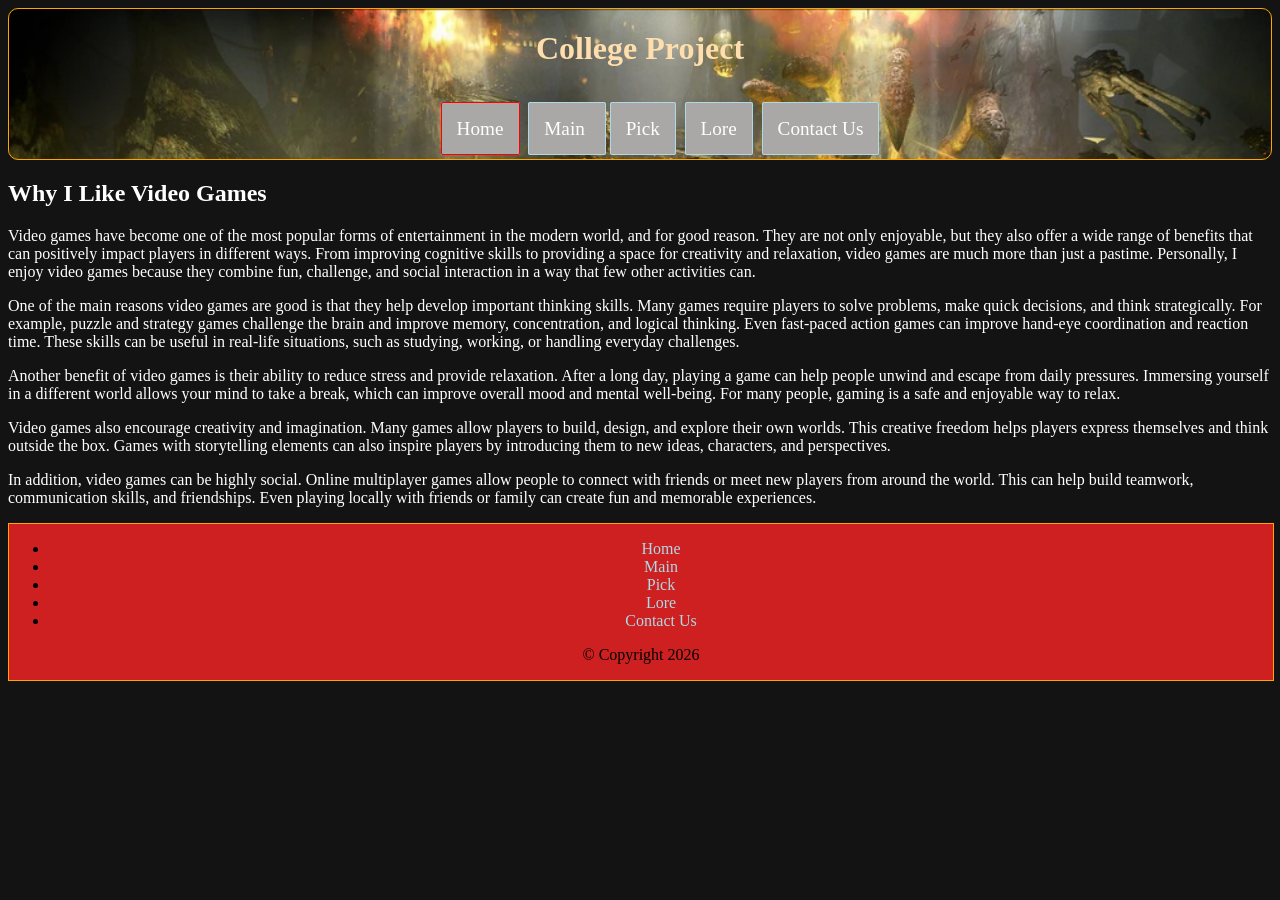
<file: Index.html>
<!DOCTYPE html>
<html lang="en">
<head>
    <title>Gears of War</title>
    <meta charset="UTF-8">
    <meta name="description" content="Gears of War">
    <meta name="keywords" content="Gears Of War, Gears lore">

    <link rel="stylesheet" type="text/css" href="Styles/styles.css">
    <link rel="icon" href="Images/Gears.png" type="image/gif" sizes="16x16">
</head>

<body>
    
    <header>
       <h1 style="text-align: center;">College Project</h1>

    <nav>
        <ul>
            <li id="active"> <a href="Index.html">Home</a></li>
            <li> <a href="page1.html">Main</a> </li>
            <li> <a href="pick.html">Pick</a></li>
            <li> <a href="Page3.html">Lore</a></li>
            <li> <a href="ContactUs.html">Contact Us</a></li>
        </ul>
    </nav>
    </header>

<main>
    <h2>Why I Like Video Games</h2>
    <p>Video games have become one of the most popular forms of entertainment in the modern world, and for good reason. They are not only enjoyable, but they also offer a wide range of benefits that can positively impact players in different ways. From improving cognitive 
        skills to providing a space for creativity and relaxation, video games are much more than just a pastime. Personally, I enjoy video games because they combine fun, challenge, and social interaction in a way that few other activities can.</p>

    <p>One of the main reasons video games are good is that they help develop important thinking skills. Many games require players to solve problems, make quick decisions, and think strategically. For example, puzzle and strategy games challenge the brain and improve memory, 
        concentration, and logical thinking. Even fast-paced action games can improve hand-eye coordination and reaction time. These skills can be useful in real-life situations, such as studying, working, or handling everyday challenges.</p>

    <p>Another benefit of video games is their ability to reduce stress and provide relaxation. After a long day, playing a game can help people unwind and escape from daily pressures. Immersing yourself in a different world allows your mind to take a break, which can improve overall mood and mental well-being. For many people, gaming is a safe and enjoyable way to relax.</p>

    <p>Video games also encourage creativity and imagination. Many games allow players to build, design, and explore their own worlds. This creative freedom helps players express themselves and think outside the box. Games with storytelling elements can also inspire players by introducing them to new ideas, characters, and perspectives.</p>

    <p>In addition, video games can be highly social. Online multiplayer games allow people to connect with friends or meet new players from around the world. This can help build teamwork, communication skills, and friendships. Even playing locally with friends or family can create fun and memorable experiences.</p>
</main>

    <footer>
        <ul>
            <li> <a style="text-decoration: none; color: lightblue" href="Index.html">Home</a></li>
            <li> <a style="text-decoration: none; color: lightblue" href="page1.html">Main</a></li>
            <li> <a style="text-decoration: none; color: lightblue" href="pick.html">Pick</a></li>
            <li> <a style="text-decoration: none; color: lightblue" href="Page3.html">Lore</a></li>
            <li> <a style="text-decoration: none; color: lightblue" href="ContactUs.html">Contact Us</a></li>
        </ul>
        <p style="border-radius: 10px;">&copy; Copyright 2026</p>
    </footer>
</body>
</html>
</file>
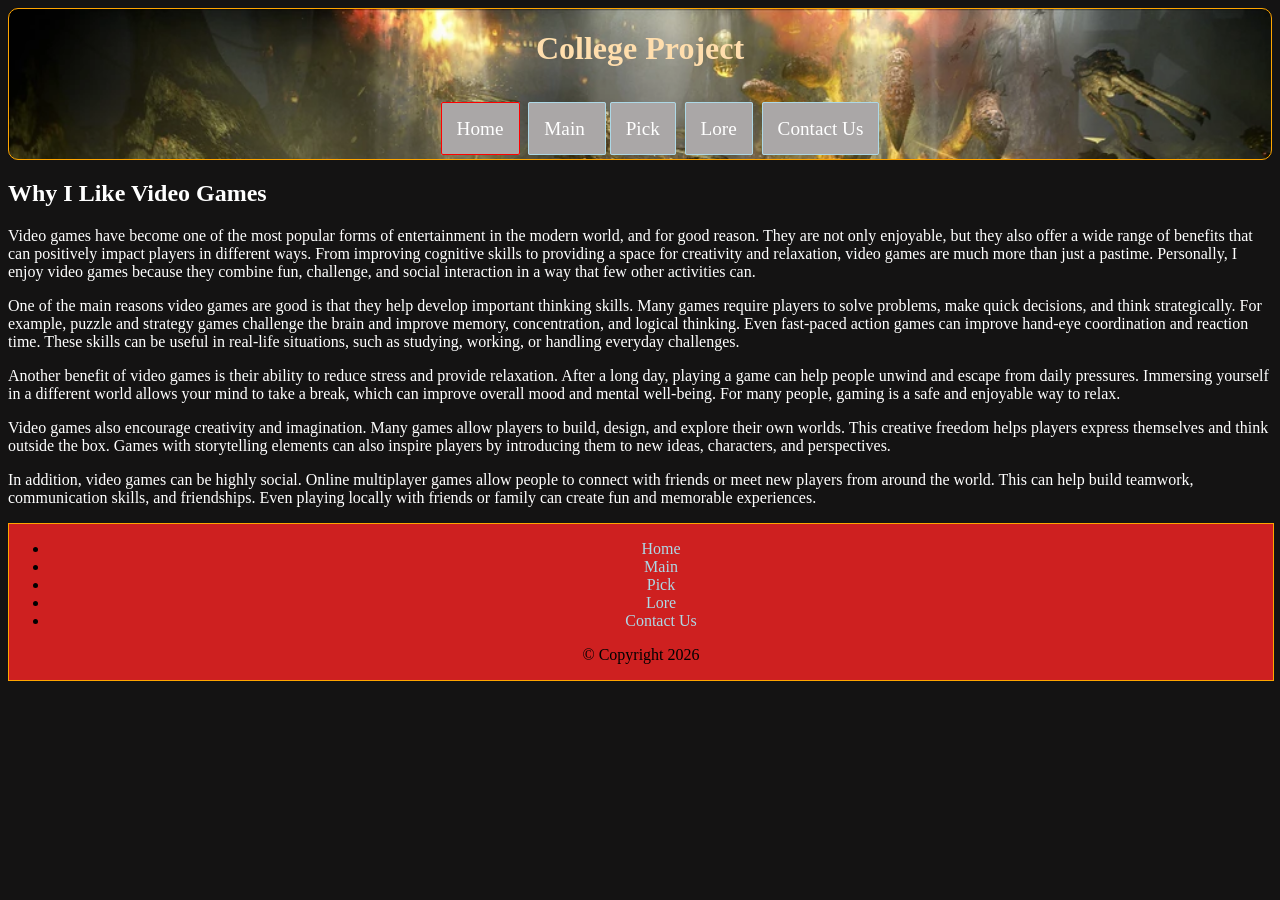
<file: index.html>
<!DOCTYPE html>
<html lang="en">
<head>
    <title>Gears of War</title>
    <meta charset="UTF-8">
    <meta name="description" content="Gears of War">
    <meta name="keywords" content="Gears Of War, Gears lore">

    <link rel="stylesheet" type="text/css" href="Styles/styles.css">
    <link rel="icon" href="Images/Gears.png" type="image/gif" sizes="16x16">
</head>

<body>
    
    <header>
       <h1 style="text-align: center;">College Project</h1>

    <nav>
        <ul>
            <li id="active"> <a href="index.html">Home</a></li>
            <li> <a href="page1.html">Main</a> </li>
            <li> <a href="pick.html">Pick</a></li>
            <li> <a href="Page3.html">Lore</a></li>
            <li> <a href="ContactUs.html">Contact Us</a></li>
        </ul>
    </nav>
    </header>

<main>
    <h2>Why I Like Video Games</h2>
    <p>Video games have become one of the most popular forms of entertainment in the modern world, and for good reason. They are not only enjoyable, but they also offer a wide range of benefits that can positively impact players in different ways. From improving cognitive 
        skills to providing a space for creativity and relaxation, video games are much more than just a pastime. Personally, I enjoy video games because they combine fun, challenge, and social interaction in a way that few other activities can.</p>

    <p>One of the main reasons video games are good is that they help develop important thinking skills. Many games require players to solve problems, make quick decisions, and think strategically. For example, puzzle and strategy games challenge the brain and improve memory, 
        concentration, and logical thinking. Even fast-paced action games can improve hand-eye coordination and reaction time. These skills can be useful in real-life situations, such as studying, working, or handling everyday challenges.</p>

    <p>Another benefit of video games is their ability to reduce stress and provide relaxation. After a long day, playing a game can help people unwind and escape from daily pressures. Immersing yourself in a different world allows your mind to take a break, which can improve overall mood and mental well-being. For many people, gaming is a safe and enjoyable way to relax.</p>

    <p>Video games also encourage creativity and imagination. Many games allow players to build, design, and explore their own worlds. This creative freedom helps players express themselves and think outside the box. Games with storytelling elements can also inspire players by introducing them to new ideas, characters, and perspectives.</p>

    <p>In addition, video games can be highly social. Online multiplayer games allow people to connect with friends or meet new players from around the world. This can help build teamwork, communication skills, and friendships. Even playing locally with friends or family can create fun and memorable experiences.</p>
</main>

    <footer>
        <ul>
            <li> <a style="text-decoration: none; color: lightblue" href="index.html">Home</a></li>
            <li> <a style="text-decoration: none; color: lightblue" href="page1.html">Main</a></li>
            <li> <a style="text-decoration: none; color: lightblue" href="pick.html">Pick</a></li>
            <li> <a style="text-decoration: none; color: lightblue" href="Page3.html">Lore</a></li>
            <li> <a style="text-decoration: none; color: lightblue" href="ContactUs.html">Contact Us</a></li>
        </ul>
        <p style="border-radius: 10px;">&copy; Copyright 2026</p>
    </footer>
</body>
</html>
</file>
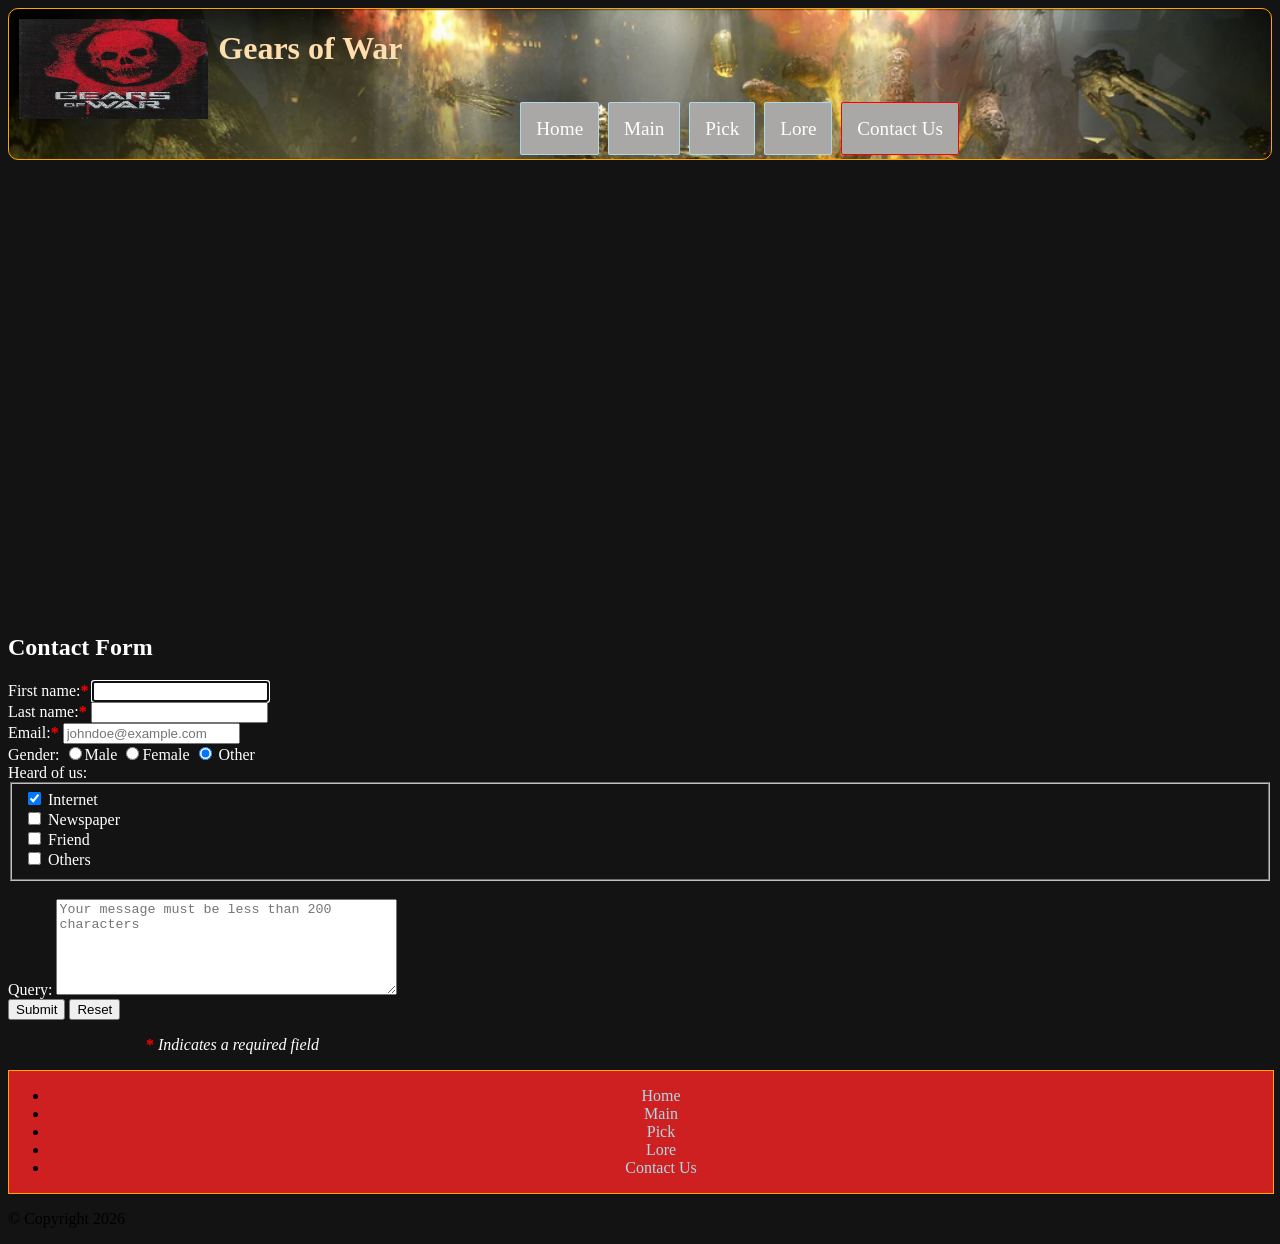
<file: ContactUs.html>
<!DOCTYPE html>
<html lang="en">
<head>
    <title>Gears of War</title>
    <meta charset="UTF-8">
    <meta name="description" content="Gears of War lore">
    <meta name="keywords" content="Gears of War lore">

    <link rel="stylesheet" type="text/css" href="Styles/styles.css">
    <link rel="icon" href="Images/Gears.png" type="image/gif" sizes="16x16">
</head>

<body>
    
    <header>
        <img style="float: left; height: 100px; width: 15%; padding: 10px;" src="Images/Logo.jfif" alt="logo">
        <h1>Gears of War</h1>

    <nav>
        <ul>
            <li> <a href="index.html">Home</a></li>
            <li> <a href="page1.html">Main</a></li>
            <li> <a href="pick.html">Pick</a></li>
            <li> <a href="Page3.html">Lore</a></li>
            <li id="active"> <a href="ContactUs.html">Contact Us</a></li>
        </ul>
    </nav>
    </header>

<main>
<iframe src="https://www.google.com/maps/embed?pb=!1m18!1m12!1m3!1d4658.802806856462!2d-8.463897922892837!3d54.2791663045201!2m3!1f0!2f0!3f0!3m2!1i1024!2i768!4f13.1!3m3!1m2!1s0x485ee84ef3fb4b37%3A0xc76b5b21d985fb79!2sAtlantic%20Technological%20University%20Sligo!5e0!3m2!1sen!2sie!4v1775937036581!5m2!1sen!2sie" 
    width="600" 
    height="450" 
    style="border:0;" >
</iframe>

        <section>
            <h2>Contact Form</h2>
            <form action="http://foo.com" method="get">
                <label for="first_name">First name:<span class="required">*</span></label>

                <input type="text" name="first_name" id="first_name" autofocus required><br>
                <label for="last_name">Last name:<span class="required">*</span></label>
                <input type="text" name="last_name" id="last_name" required><br>
                <label for="email">Email:<span class="required">*</span></label>
                <input type="email" name="email" id="email" required placeholder="johndoe@example.com">
                <br>
                
                <label for="gender">Gender:</label>

                <input type="radio" name="gender" id="gender" value="male">Male
                <input type="radio" name="gender" id="gender" value="female">Female
                <input type="radio" name="gender" id="gender" value="other" checked> Other <br>
                <label for="internet">Heard of us:</label>
                <fieldset>
                    <input type="checkbox" id="internet" name="internet" checked> Internet <br>
                    <input type="checkbox" class="marginl" id="hear r" name="paper" value="paper"> Newspaper <br>
                    <input type="checkbox" class="marginl" id="hear" name="friend" value="friend"> Friend <br>
                    <input type="checkbox" class="marginl" id="hear" name="Add" value="Add"> Others <br>
                </fieldset>
                <br>
                <label for="message">Query: </label>

                <textarea cols="40" rows="6" id="message" name="message" placeholder="Your message must be less than 200 characters" data-maxlength="200"></textarea><br>

                <input type="submit" name="submit" id="button" value="Submit">
                <input type="reset" name="reset" id="reset">
            </form>
            <p style="margin-left: 138px;"> <span class="required">*</span> <em>Indicates a required field</em> </p>
        </section>
</main>

   <footer>
        <ul>
            <li> <a style="text-decoration: none; color: lightblue" href="index.html">Home</a></li>
            <li> <a style="text-decoration: none; color: lightblue" href="page1.html">Main</a></li>
            <li> <a style="text-decoration: none; color: lightblue" href="pick.html">Pick</a></li>
            <li> <a style="text-decoration: none; color: lightblue" href="Page3.html">Lore</a></li>
            <li> <a style="text-decoration: none; color: lightblue" href="ContactUs.html">Contact Us</a></li>
        </ul>
    </footer>
    <p style="border-radius: 10px;">&copy; Copyright 2026</p>
</body>
</html>
</file>
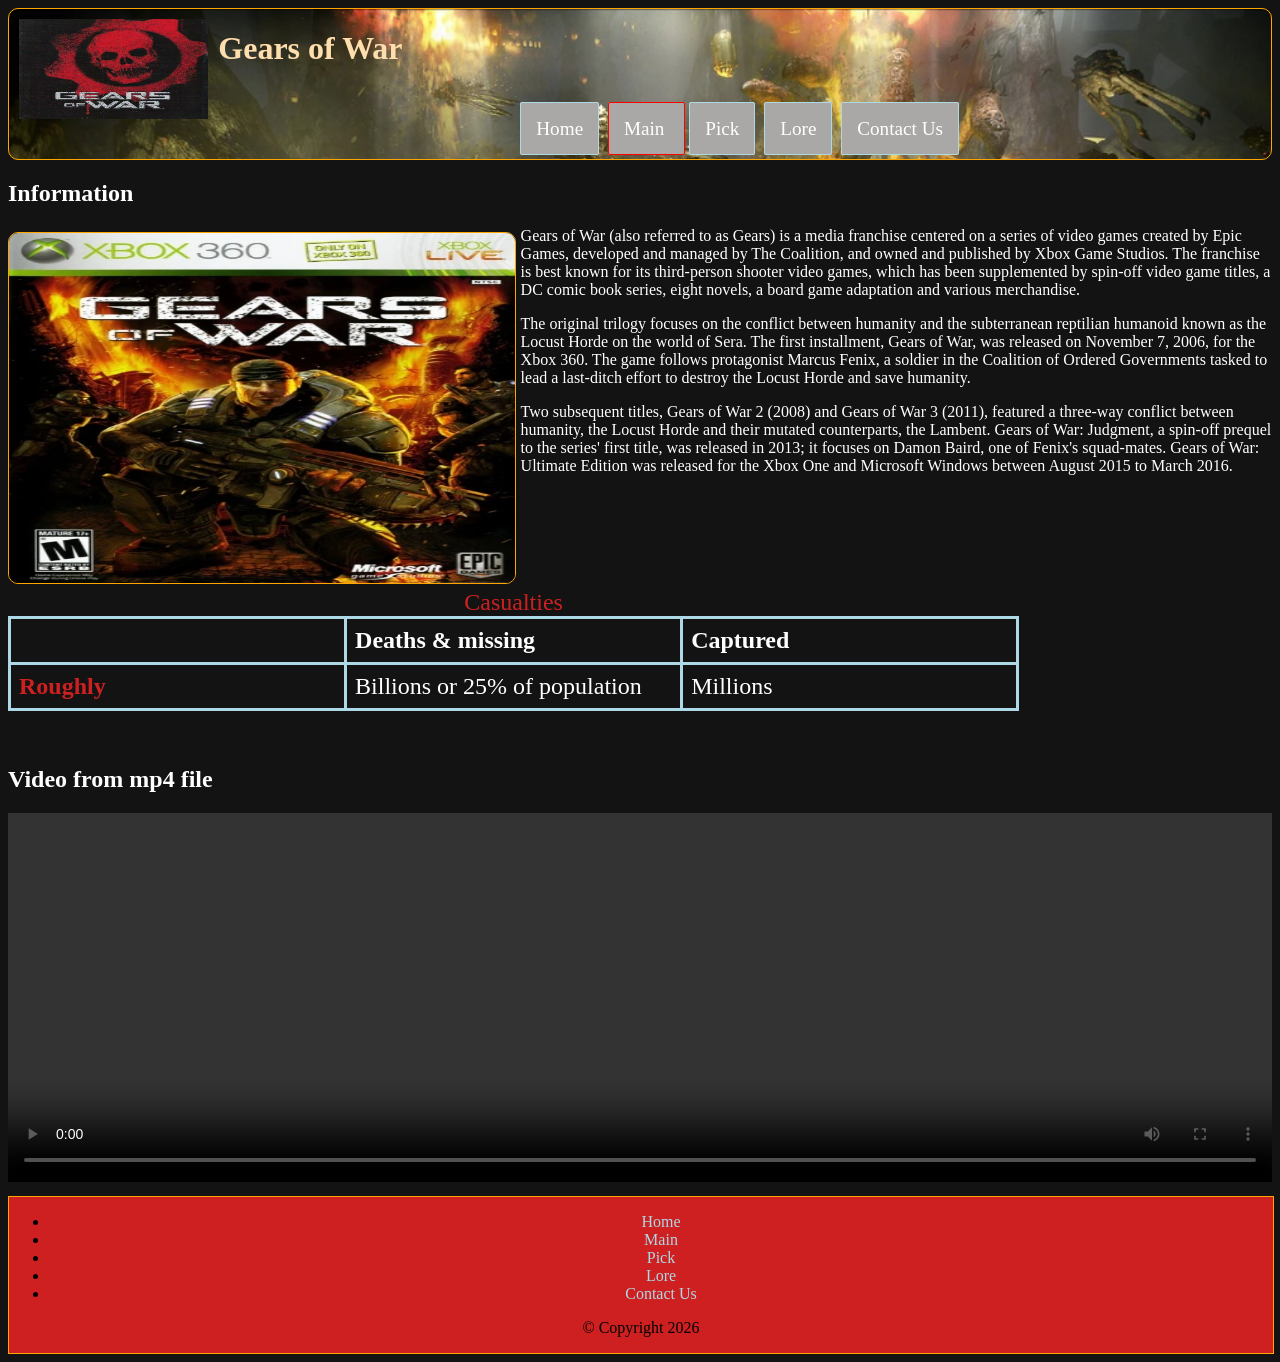
<file: page1.html>
<!DOCTYPE html>
<html lang="en">
<head>
    <title>Gears of War</title>
    <meta charset="UTF-8">
    <meta name="description" content="About Gears of War">
    <meta name="keywords" content="About Gears, Gears of War 1">

    <link rel="stylesheet" type="text/css" href="Styles/styles.css">
    <link rel="icon" href="Images/Gears.png" type="image/gif" sizes="16x16">
</head>

<body>
    
    <header>
        <img style="float: left; height: 100px; width: 15%; padding: 10px;" src="Images/Logo.jfif" alt="logo">
        <h1>Gears of War</h1>

    <nav>
        <ul>
            <li> <a href="index.html">Home</a></li>
            <li id="active"> <a href="page1.html">Main</a> </li>
            <li> <a href="pick.html">Pick</a></li>
            <li> <a href="Page3.html">Lore</a></li>
            <li> <a href="ContactUs.html">Contact Us</a></li>
        </ul>
    </nav>
    </header>


    <main>
        <section>
            <h2>Information</h2>
            <img style="float: left; border: 1px solid orange; border-radius: 10px; margin-right: 5px; margin-bottom: 5px; margin-top: 5px;" src="Images/Gearsofwar.webp" alt="gears or war" width="40%" height="350px">
            <p>Gears of War (also referred to as Gears) is a media franchise centered on a series of video games created by Epic Games, developed and managed by The Coalition, and owned and published by Xbox Game Studios. The franchise is best known for its third-person shooter video games, which has been supplemented by spin-off video game titles, a DC comic book series, eight novels, a board game adaptation and various merchandise.
                </p>    
            <p>The original trilogy focuses on the conflict between humanity and the subterranean reptilian humanoid known as the Locust Horde on the world of Sera. The first installment, Gears of War, was released on November 7, 2006, for the Xbox 360. The game follows protagonist Marcus Fenix, a soldier in the Coalition of Ordered Governments tasked to lead a last-ditch effort to destroy the Locust Horde and save humanity. 
                </p>
            <p>Two subsequent titles, Gears of War 2 (2008) and Gears of War 3 (2011), featured a three-way conflict between humanity, the Locust Horde and their mutated counterparts, the Lambent. Gears of War: Judgment, a spin-off prequel to the series' first title, was released in 2013; it focuses on Damon Baird, one of Fenix's squad-mates. Gears of War: Ultimate Edition was released for the Xbox One and Microsoft Windows between August 2015 to March 2016.
                </p>
        </section>

        <table>
            <caption class="colour_tab">Casualties</caption>
            <thead>
                <tr>
                    <th></th>
                    <th>Deaths & missing</th>
                    <th>Captured</th>
                </tr>
            </thead>
            <tbody>
                <tr>
                    <th class="colour_tab">Roughly</th>
                    <td>Billions or 25% of population</td>
                    <td>Millions</td>
                </tr>
            </tbody>
        </table>

        <section class="videoContent">
            <h2>Video from mp4 file</h2>
            <video controls loop width="100%" height="369">
                <source src="Video/Gears.mp4" type="video/mp4">
            </video>
        </section>
    </main>

    

    <footer>
        <ul>
            <li> <a style="text-decoration: none; color: lightblue" href="index.html">Home</a></li>
            <li> <a style="text-decoration: none; color: lightblue" href="page1.html">Main</a></li>
            <li> <a style="text-decoration: none; color: lightblue" href="pick.html">Pick</a></li>
            <li> <a style="text-decoration: none; color: lightblue" href="Page3.html">Lore</a></li>
            <li> <a style="text-decoration: none; color: lightblue" href="ContactUs.html">Contact Us</a></li>
        </ul>
        <p style="border-radius: 10px;">&copy; Copyright 2026</p>
    </footer>
</body>
</html>
</file>
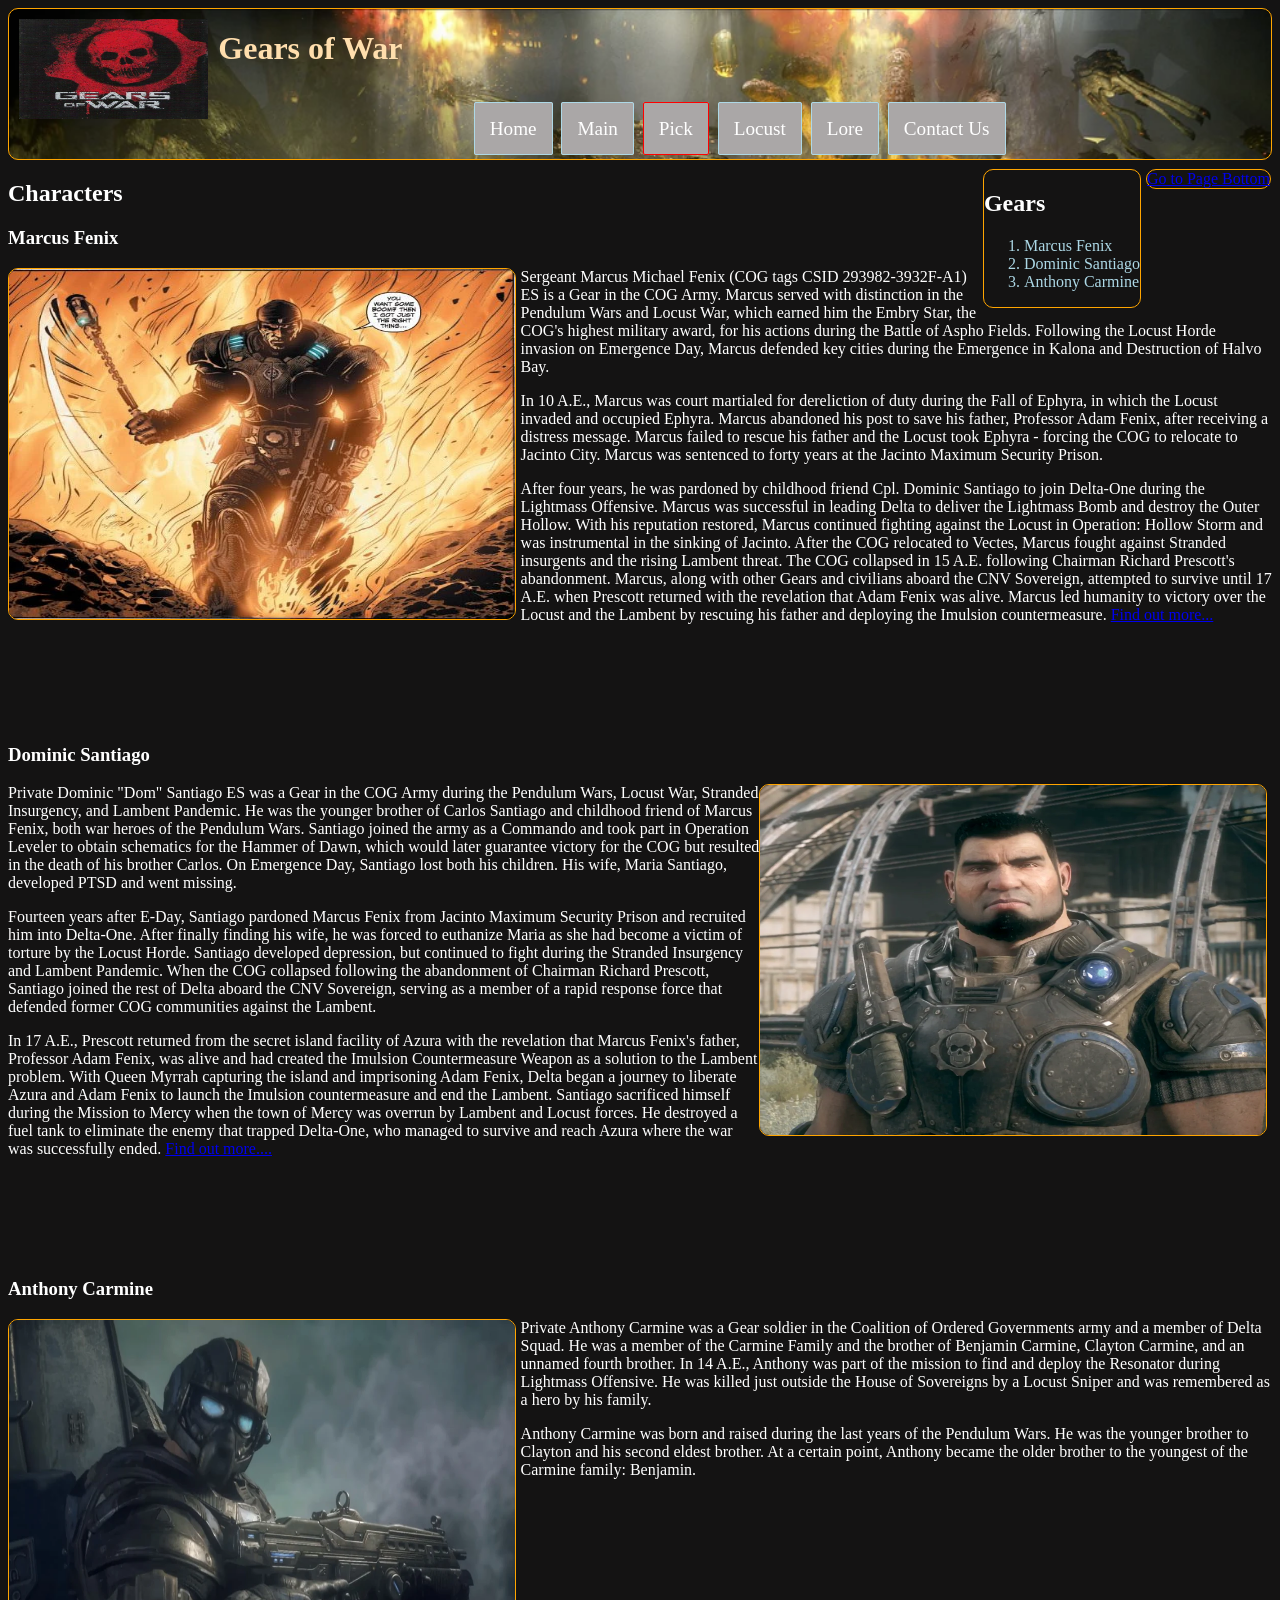
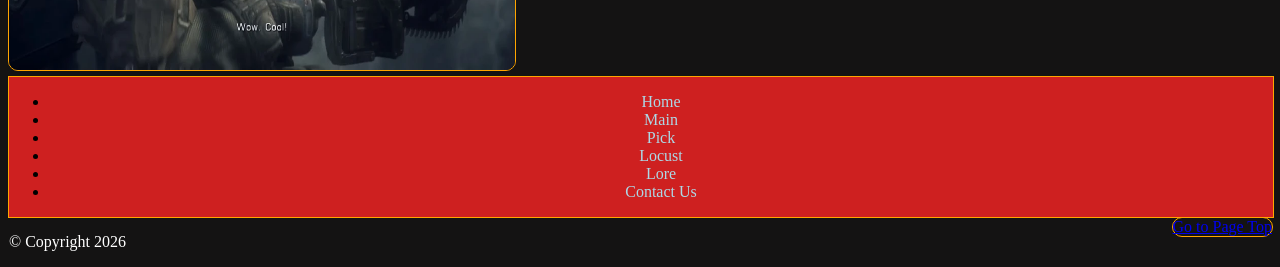
<file: Page2.html>
<!DOCTYPE html>
<html lang="en">
<head>
    <title>Gears of War</title>
    <meta charset="UTF-8">
    <meta name="description" content="About Gears of War Characters">
    <meta name="keywords" content="Gears of War Characters, Marcus Fenix, Dom Santiago">

    <link rel="stylesheet" type="text/css" href="Styles/styles.css">
    <link rel="icon" href="Images/Gears.png" type="image/gif" sizes="16x16">
</head>

<body>
    <header>
        <img style="float: left; height: 100px; width: 15%; padding: 10px;" src="Images/Logo.jfif" alt="logo">
        <h1>Gears of War</h1>

    <nav>
        <ul>
            <li> <a href="index.html">Home</a></li>
            <li> <a href="page1.html">Main</a></li>
            <li id="active"> <a href="pick.html">Pick</a></li>
            <li> <a href="Page4.html">Locust</a></li>
            <li> <a href="Page3.html">Lore</a></li>
            <li> <a href="ContactUs.html">Contact Us</a></li>
        </ul>
    </nav>

    <a id="top"></a>
    <a href="#bottom" style="float: right; border: 1px solid orange; border-radius: 10px;">Go to Page Bottom</a>
   
    </header>

    <aside style="border: 1px solid orange; border-radius: 10px; margin-right: 5px; margin-bottom: 5px;">
        
        <h2>Gears</h2>
        <ol style="color: lightblue">
            <li>Marcus Fenix</li>
            <li>Dominic Santiago</li>
            <li>Anthony Carmine</li>
        </ol>
    </aside>
    <main>
        <section>
            <h2>Characters</h2>
            <h3>Marcus Fenix</h3>
            <img style="float: left; border: 1px solid orange; border-radius: 10px; margin-right: 5px; margin-bottom: 5px;" src="Images/Marcus.webp" alt="Marcus Fenix" width="40%" height="350px">
            <p>Sergeant Marcus Michael Fenix (COG tags CSID 293982-3932F-A1) ES is a Gear in the COG Army. Marcus served with distinction in the Pendulum Wars and Locust War, which earned him the Embry Star, the COG's highest military award, for his actions during the Battle of Aspho Fields. Following the Locust Horde invasion on Emergence Day, Marcus defended key cities during the Emergence in Kalona and Destruction of Halvo Bay. 
                </p>
            <p>In 10 A.E., Marcus was court martialed for dereliction of duty during the Fall of Ephyra, in which the Locust invaded and occupied Ephyra. Marcus abandoned his post to save his father, Professor Adam Fenix, after receiving a distress message. Marcus failed to rescue his father and the Locust took Ephyra - forcing the COG to relocate to Jacinto City. Marcus was sentenced to forty years at the Jacinto Maximum Security Prison.
                </p>
            <p style="margin-bottom: 120px;"> After four years, he was pardoned by childhood friend Cpl. Dominic Santiago to join Delta-One during the Lightmass Offensive. Marcus was successful in leading Delta to deliver the Lightmass Bomb and destroy the Outer Hollow. With his reputation restored, Marcus continued fighting against the Locust in Operation: Hollow Storm and was instrumental in the sinking of Jacinto. After the COG relocated to Vectes, Marcus fought against 
                Stranded insurgents and the rising Lambent threat. The COG collapsed in 15 A.E. following Chairman Richard Prescott's abandonment. Marcus, along with other Gears and civilians aboard the CNV Sovereign, attempted to survive until 17 A.E. when Prescott returned with the revelation that Adam Fenix was alive. Marcus led humanity to victory over the Locust and the Lambent by rescuing his father and deploying the Imulsion countermeasure.
                <a href="https://gearsofwar.fandom.com/wiki/Marcus_Michael_Fenix">Find out more...</a>
            </p>
        </section>
        <section> 
            <h3>Dominic Santiago</h3>
            <img style="float: right; border: 1px solid orange; border-radius: 10px; margin-right: 5px; margin-bottom: 5px;" src="Images/Dominic_Santiago.webp" alt="Dominic Santiago" width="40%" height="350px">

            <p>Private Dominic "Dom" Santiago ES was a Gear in the COG Army during the Pendulum Wars, Locust War, Stranded Insurgency, and Lambent Pandemic. He was the younger brother of Carlos Santiago and childhood friend of Marcus Fenix, both war heroes of the Pendulum Wars. Santiago joined the army as a Commando and took part in Operation Leveler to obtain schematics for the Hammer of Dawn, which would later guarantee victory for the COG but resulted in the death of his brother Carlos. On Emergence Day, Santiago lost both his children. His wife, Maria Santiago, developed PTSD and went missing.
                </p>
            <p> Fourteen years after E-Day, Santiago pardoned Marcus Fenix from Jacinto Maximum Security Prison and recruited him into Delta-One. After finally finding his wife, he was forced to euthanize Maria as she had become a victim of torture by the Locust Horde. Santiago developed depression, but continued to fight during the Stranded Insurgency and Lambent Pandemic. When the COG collapsed following the abandonment of Chairman Richard Prescott, Santiago joined the rest of Delta aboard the CNV Sovereign, serving as a member of a rapid response force that defended former COG communities against the Lambent.   
                </p>
            <p style="margin-bottom: 120px;">In 17 A.E., Prescott returned from the secret island facility of Azura with the revelation that Marcus Fenix's father, Professor Adam Fenix, was alive and had created the Imulsion Countermeasure Weapon as a solution to the Lambent problem. With Queen Myrrah capturing the island and imprisoning Adam Fenix, Delta began a journey to liberate Azura and Adam Fenix to launch the Imulsion countermeasure and end the Lambent. Santiago sacrificed himself during the Mission to Mercy when the town of Mercy was overrun by Lambent and Locust forces. He destroyed a fuel tank to eliminate the enemy that trapped Delta-One, who managed to survive and reach Azura where the war was successfully ended.
                <a href="https://gearsofwar.fandom.com/wiki/Dominic_Santiago">Find out more....</a>
                </p>
        </section>
        <section>
        <h3>Anthony Carmine</h3>
        <img style="float: left; border: 1px solid orange; border-radius: 10px; margin-right: 5px; margin-bottom: 5px;" src="Images/CarminemeetingMarcus.webp" alt="Anthony Carmine" width="40%" height="350px">
        
        <p>Private Anthony Carmine was a Gear soldier in the Coalition of Ordered Governments army and a member of Delta Squad. He was a member of the Carmine Family and the brother of Benjamin Carmine, Clayton Carmine, and an unnamed fourth brother. In 14 A.E., Anthony was part of the mission to find and deploy the Resonator during Lightmass Offensive. He was killed just outside the House of Sovereigns by a Locust Sniper and was remembered as a hero by his family.
            </p>
        <p>Anthony Carmine was born and raised during the last years of the Pendulum Wars. He was the younger brother to Clayton and his second eldest brother. At a certain point, Anthony became the older brother to the youngest of the Carmine family: Benjamin.
            </p>
        </section>
    </main>
    <footer>
        <ul>
            <li> <a style="text-decoration: none; color: lightblue" href="index.html">Home</a></li>
            <li> <a style="text-decoration: none; color: lightblue" href="page1.html">Main</a></li>
            <li> <a style="text-decoration: none; color: lightblue" href="pick.html">Pick</a></li>
            <li> <a style="text-decoration: none; color: lightblue" href="page4.html">Locust</a></li>
            <li> <a style="text-decoration: none; color: lightblue" href="Page3.html">Lore</a></li>
            <li> <a style="text-decoration: none; color: lightblue" href="ContactUs.html">Contact Us</a></li>
        </ul>
        <p style="border-radius: 10px; float: left; color: white;">&copy; Copyright 2026</p>

        <a id="bottom"></a>
        <a href="#top" style="float: right; border: 1px solid orange; border-radius: 10px;">Go to Page Top</a>
    </footer>
</body>
</html>
</file>
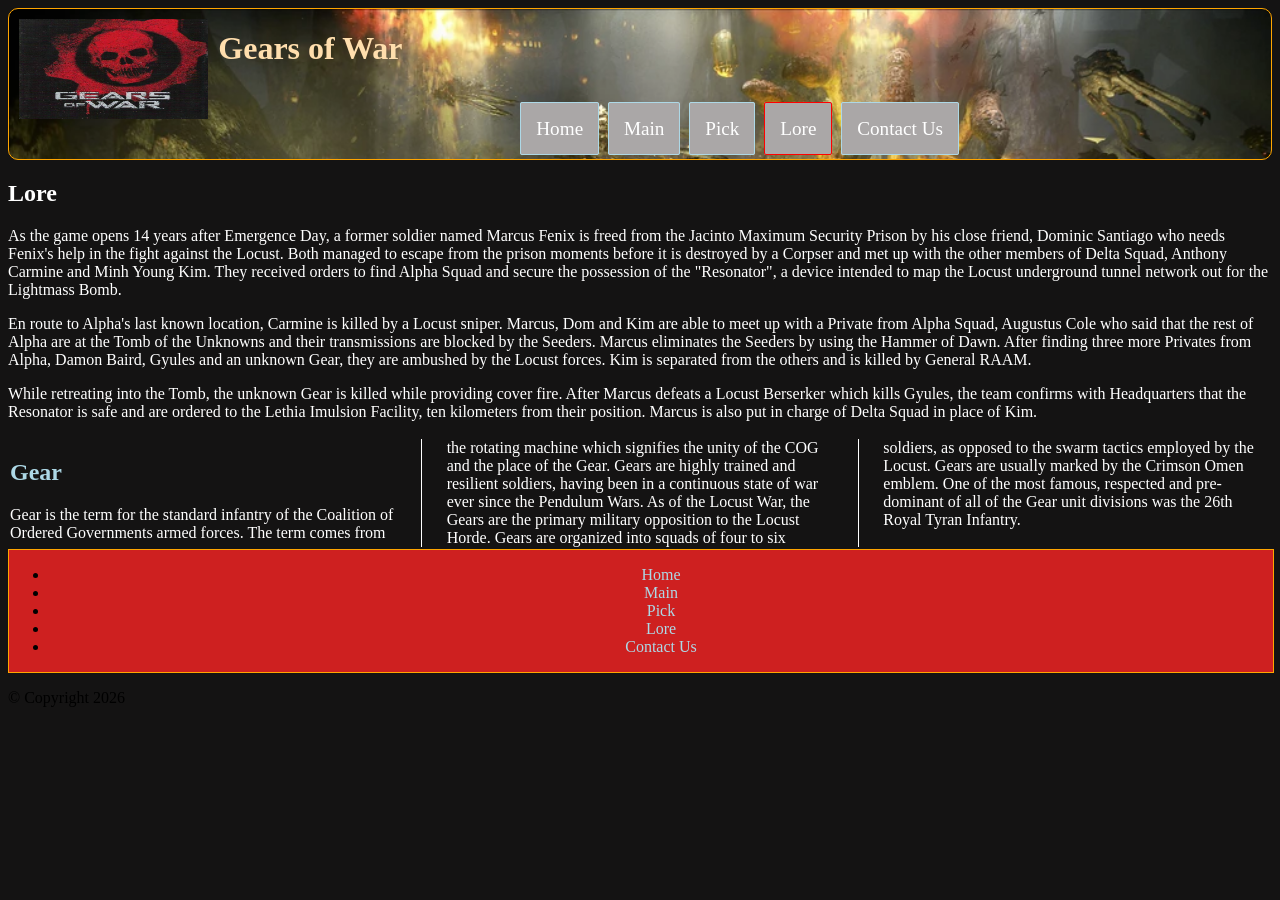
<file: Page3.html>
<!DOCTYPE html>
<html lang="en">
<head>
    <title>Gears of War</title>
    <meta charset="UTF-8">
    <meta name="description" content="Gears of War lore">
    <meta name="keywords" content="Gears of War lore">

    <link rel="stylesheet" type="text/css" href="Styles/styles.css">
    <link rel="icon" href="Images/Gears.png" type="image/gif" sizes="16x16">
</head>

<body>
    
    <header>
        <img style="float: left; height: 100px; width: 15%; padding: 10px;" src="Images/Logo.jfif" alt="logo">
        <h1>Gears of War</h1>

    <nav>
        <ul>
            <li> <a href="index.html">Home</a></li>
            <li> <a href="page1.html">Main</a></li>
            <li> <a href="pick.html">Pick</a></li>
            <li id="active"> <a href="Page3.html">Lore</a></li>
            <li> <a href="ContactUs.html">Contact Us</a></li>
        </ul>
    </nav>
    </header>


    <main>
        <section id="background">
            <h2>Lore</h2>
            <p> As the game opens 14 years after Emergence Day, a former soldier named Marcus Fenix is freed from the Jacinto Maximum Security Prison by his close friend, Dominic Santiago who needs Fenix's help in the fight against the Locust. Both managed to escape from the prison moments before it is destroyed by a Corpser and met up with the other members of Delta Squad, Anthony Carmine and Minh Young Kim. They received orders to find Alpha Squad and secure the possession of the "Resonator", a device intended to map the Locust underground tunnel network out for the Lightmass Bomb. 
                </p>
            <p> En route to Alpha's last known location, Carmine is killed by a Locust sniper. Marcus, Dom and Kim are able to meet up with a Private from Alpha Squad, Augustus Cole who said that the rest of Alpha are at the Tomb of the Unknowns and their transmissions are blocked by the Seeders. Marcus eliminates the Seeders by using the Hammer of Dawn. After finding three more Privates from Alpha, Damon Baird, Gyules and an unknown Gear, they are ambushed by the Locust forces. Kim is separated from the others and is killed by General RAAM. 
                </p>
            <p>While retreating into the Tomb, the unknown Gear is killed while providing cover fire. After Marcus defeats a Locust Berserker which kills Gyules, the team confirms with Headquarters that the Resonator is safe and are ordered to the Lethia Imulsion Facility, ten kilometers from their position. Marcus is also put in charge of Delta Squad in place of Kim.
                </p>
        </section>
        <section class="col_detail">
            <h2 style="text-align:left; color: lightblue;">Gear</h2>
            <p>Gear is the term for the standard infantry of the Coalition of Ordered Governments armed forces. The term comes from the rotating machine which signifies the unity of the COG and the place of the Gear. Gears are highly trained and resilient soldiers, having been in a continuous state of war ever since the Pendulum Wars. As of the Locust War, the Gears are the primary military opposition to the Locust Horde. Gears are organized into squads of four to six soldiers, as opposed to the swarm tactics employed by the Locust. Gears are usually marked by the Crimson Omen emblem. One of the most famous, respected and pre-dominant of all of the Gear unit divisions was the 26th Royal Tyran Infantry. </p>
        </section>
    </main>
    <footer>
        <ul>
            <li> <a style="text-decoration: none; color: lightblue" href="index.html">Home</a></li>
            <li> <a style="text-decoration: none; color: lightblue" href="page1.html">Main</a></li>
            <li> <a style="text-decoration: none; color: lightblue" href="pick.html">Pick</a></li>
            <li> <a style="text-decoration: none; color: lightblue" href="Page3.html">Lore</a></li>
            <li> <a style="text-decoration: none; color: lightblue" href="ContactUs.html">Contact Us</a></li>
        </ul>
    </footer>
    <p style="border-radius: 10px;">&copy; Copyright 2026</p>
</body>
</html>
</file>
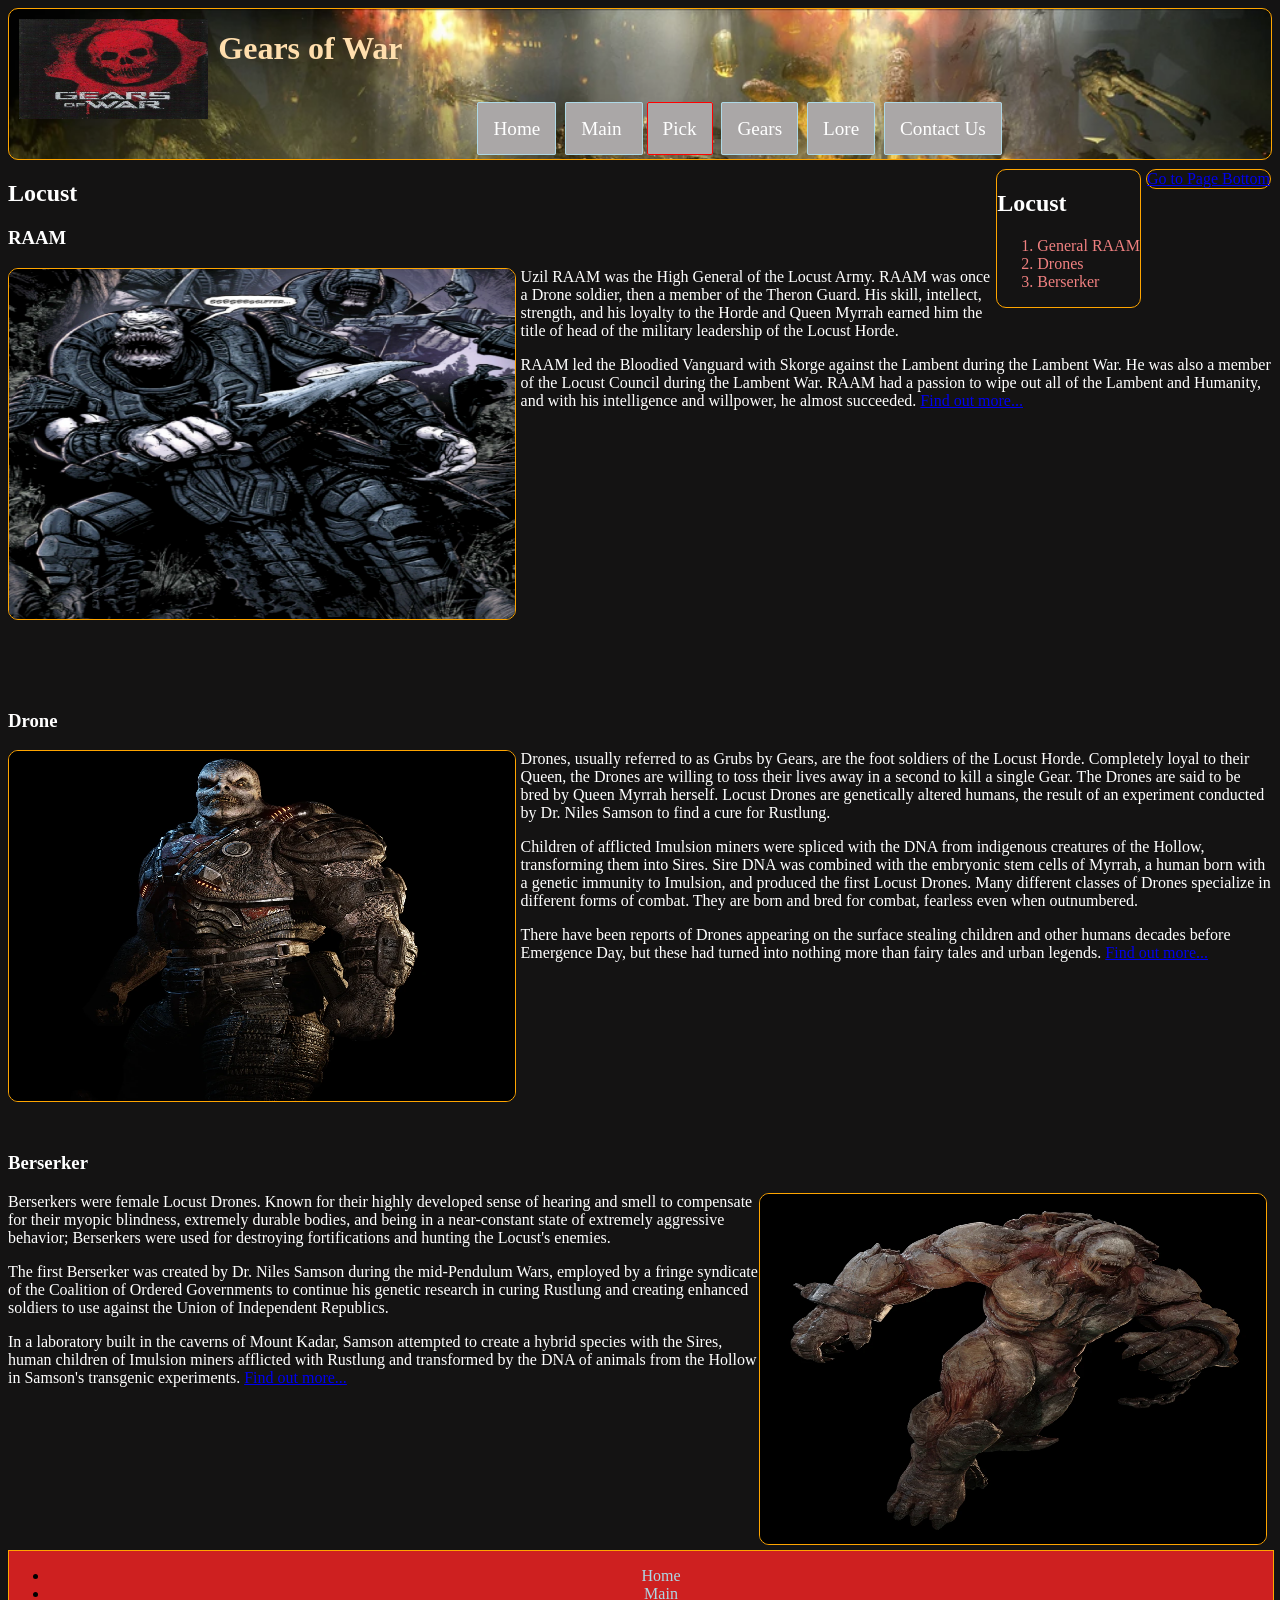
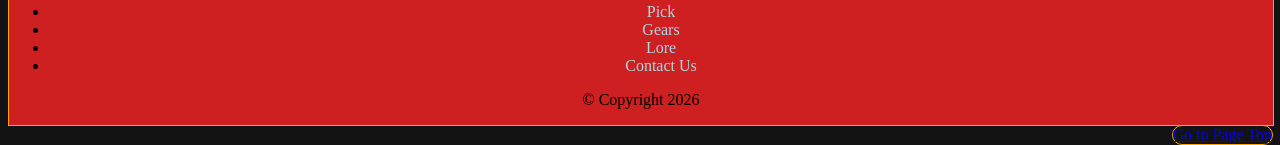
<file: page4.html>
<!DOCTYPE html>
<html lang="en">
<head>
    <title>Gears of War</title>
    <meta charset="UTF-8">
    <meta name="description" content="About Gears of War">
    <meta name="keywords" content="About Gears, Gears of War 1, Locust">

    <link rel="stylesheet" type="text/css" href="Styles/styles.css">
    <link rel="icon" href="Images/Gears.png" type="image/gif" sizes="16x16">
</head>

<body>
    
    <header>
        <img style="float: left; height: 100px; width: 15%; padding: 10px;" src="Images/Logo.jfif" alt="logo">
        <h1>Gears of War</h1>

    <nav>
        <ul>
            <li> <a href="index.html">Home</a></li>
            <li> <a href="page1.html">Main</a> </li>
            <li id="active"> <a href="pick.html">Pick</a></li>
            <li> <a href="Page2.html">Gears</a></li>
            <li> <a href="Page3.html">Lore</a></li>
            <li> <a href="ContactUs.html">Contact Us</a></li>
        </ul>
    </nav>

    <a id="top"></a>
    <a href="#bottom" style="float: right; border: 1px solid orange; border-radius: 10px;">Go to Page Bottom</a>

    </header>

        <aside style="border: 1px solid orange; border-radius: 10px; margin-right: 5px; margin-bottom: 5px;">
        
         <h2>Locust</h2>
            <ol style="color: lightcoral">
                <li>General RAAM</li>
                <li>Drones</li>
                <li>Berserker</li>
            </ol>
        </aside>


    <main>
        <section>
            <h2>Locust</h2>
            <h3>RAAM</h3>
            <img style="float: left; border: 1px solid orange; border-radius: 10px; margin-right: 5px; margin-bottom: 5px;" src="Images/RAAM_vs_Midnight.webp" alt="RAAM vs Midnight" width="40%" height="350px">
            <p>Uzil RAAM was the High General of the Locust Army. RAAM was once a Drone soldier, then a member of the Theron Guard. His skill, intellect, strength, and his loyalty to the Horde and Queen Myrrah earned him the title of head of the military leadership of the Locust Horde.
                </p>
            <p style="margin-bottom: 300px;"> RAAM led the Bloodied Vanguard with Skorge against the Lambent during the Lambent War. He was also a member of the Locust Council during the Lambent War. RAAM had a passion to wipe out all of the Lambent and Humanity, and with his intelligence and willpower, he almost succeeded.
                <a href="https://gearsofwar.fandom.com/wiki/RAAM">Find out more...</a>
                </p>
        </section>
        <section>
            <h3>Drone</h3>
            <img style="float: left; border: 1px solid orange; border-radius: 10px; margin-right: 5px; margin-bottom: 5px;" src="Images/Locustdrone.webp" alt="Locust Drone" width="40%" height="350px">
            <p>Drones, usually referred to as Grubs by Gears, are the foot soldiers of the Locust Horde. Completely loyal to their Queen, the Drones are willing to toss their lives away in a second to kill a single Gear. The Drones are said to be bred by Queen Myrrah herself. Locust Drones are genetically altered humans, the result of an experiment conducted by Dr. Niles Samson to find a cure for Rustlung.
                </p>
            <p> Children of afflicted Imulsion miners were spliced with the DNA from indigenous creatures of the Hollow, transforming them into Sires. Sire DNA was combined with the embryonic stem cells of Myrrah, a human born with a genetic immunity to Imulsion, and produced the first Locust Drones. Many different classes of Drones specialize in different forms of combat. They are born and bred for combat, fearless even when outnumbered.
                </p>
            <p style="margin-bottom: 190px;"> There have been reports of Drones appearing on the surface stealing children and other humans decades before Emergence Day, but these had turned into nothing more than fairy tales and urban legends.
                <a href="https://gearsofwar.fandom.com/wiki/Drone">Find out more...</a>
                </p>
        </section>
        <section>
            <h3>Berserker</h3>
            <img style="float: right; border: 1px solid orange; border-radius: 10px; margin-right: 5px; margin-bottom: 5px;" src="Images/UE_Berserker.webp" alt="Berserker" width="40%" height="350px">
            <p>Berserkers were female Locust Drones. Known for their highly developed sense of hearing and smell to compensate for their myopic blindness, extremely durable bodies, and being in a near-constant state of extremely aggressive behavior; Berserkers were used for destroying fortifications and hunting the Locust's enemies.
                </p>
            <p>The first Berserker was created by Dr. Niles Samson during the mid-Pendulum Wars, employed by a fringe syndicate of the Coalition of Ordered Governments to continue his genetic research in curing Rustlung and creating enhanced soldiers to use against the Union of Independent Republics.
                </p>
            <p>In a laboratory built in the caverns of Mount Kadar, Samson attempted to create a hybrid species with the Sires, human children of Imulsion miners afflicted with Rustlung and transformed by the DNA of animals from the Hollow in Samson's transgenic experiments.
                <a href="https://gearsofwar.fandom.com/wiki/Berserker">Find out more...</a>
                </p>
        </section>
    </main>
    <footer>
        <ul>
            <li> <a style="text-decoration: none; color: lightblue" href="index.html">Home</a></li>
            <li> <a style="text-decoration: none; color: lightblue" href="page1.html">Main</a></li>
            <li> <a style="text-decoration: none; color: lightblue" href="pick.html">Pick</a></li>
            <li> <a style="text-decoration: none; color: lightblue" href="Page2.html">Gears</a></li>
            <li> <a style="text-decoration: none; color: lightblue" href="Page3.html">Lore</a></li>
            <li> <a style="text-decoration: none; color: lightblue" href="ContactUs.html">Contact Us</a></li>
        </ul>
        <p style="border-radius: 10px;">&copy; Copyright 2026</p>

        <a id="bottom"></a>
        <a href="#top" style="float: right; border: 1px solid orange; border-radius: 10px;">Go to Page Top</a>
    </footer>
</body>
</html>
</file>
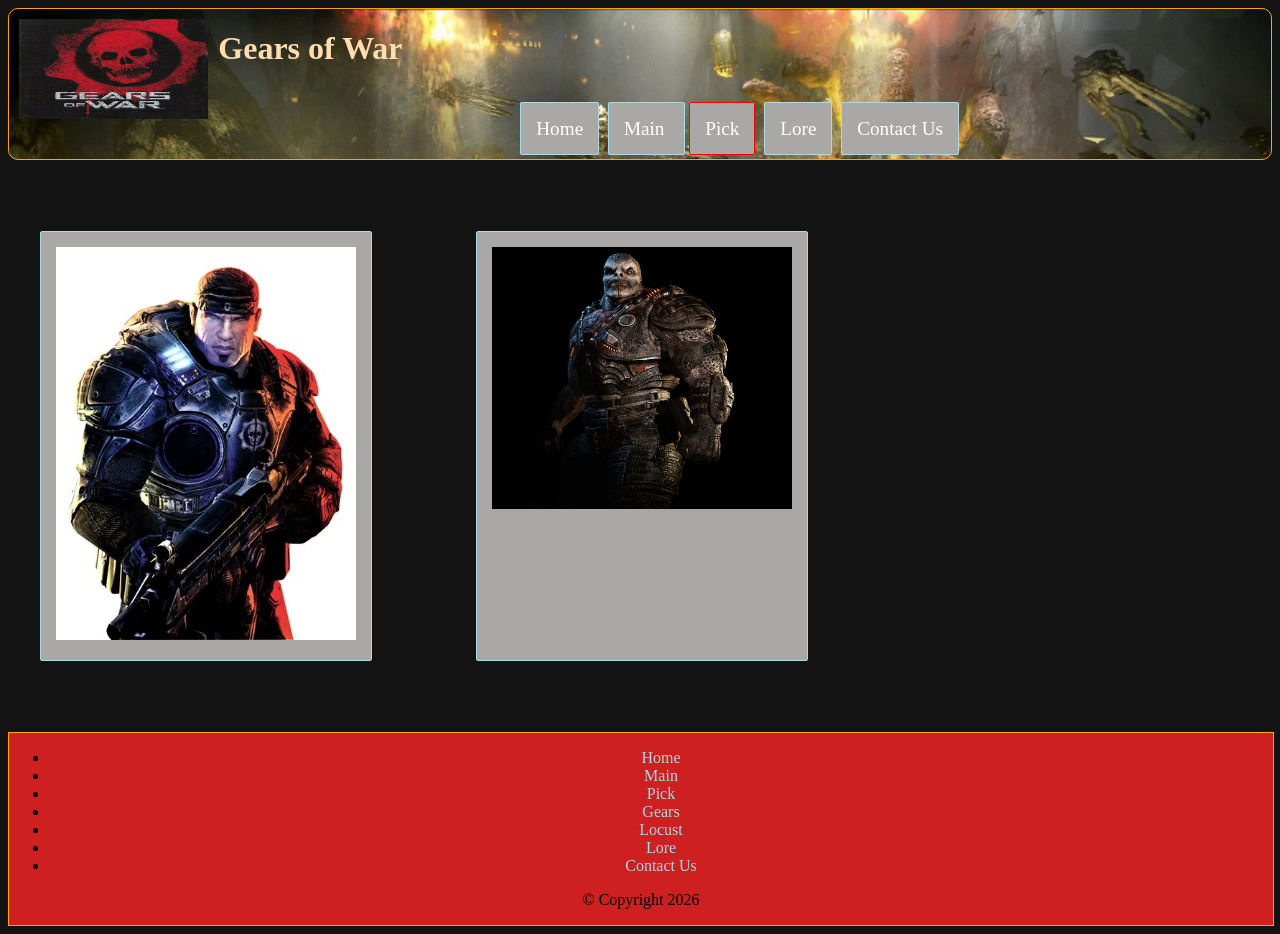
<file: pick.html>
<!DOCTYPE html>
<html lang="en">
<head>
    <title>Gears of War</title>
    <meta charset="UTF-8">
    <meta name="description" content="About Gears of War">
    <meta name="keywords" content="About Gears, Gears of War 1, Gears, Locust">

    <link rel="stylesheet" type="text/css" href="Styles/styles.css">
    <link rel="icon" href="Images/Gears.png" type="image/gif" sizes="16x16">
</head>

<header style="margin-bottom: 20px;">
        <img style="float: left; height: 100px; width: 15%; padding: 10px;" src="Images/Logo.jfif" alt="logo">
        <h1>Gears of War</h1>

        <nav>
            <ul>
                <li> <a href="index.html">Home</a></li>
                <li> <a href="page1.html">Main</a> </li>
                <li id="active"> <a href="pick.html">Pick</a></li>
                <li> <a href="Page3.html">Lore</a></li>
                <li> <a href="ContactUs.html">Contact Us</a></li>
            </ul>
        </nav>
</header>

<main>

<nav>
<ul class="container">
  <li><a href="Page2.html">
    <img src="Images/marcus2.webp" alt="Gears">
  </a></li>

  <li><a href="page4.html">
    <img style="height: 262px" src="Images/Locustdrone.webp" alt="Locust">
  </a></li>
  </ul>
</nav>

</main>

    <footer style="margin-top: 20px;">
        <ul>
            <li> <a style="text-decoration: none; color: lightblue" href="index.html">Home</a></li>
            <li> <a style="text-decoration: none; color: lightblue" href="page1.html">Main</a></li>
            <li> <a style="text-decoration: none; color: lightblue" href="page1.html">Pick</a></li>
            <li> <a style="text-decoration: none; color: lightblue" href="Page2.html">Gears</a></li>
            <li> <a style="text-decoration: none; color: lightblue" href="page4.html">Locust</a></li>
            <li> <a style="text-decoration: none; color: lightblue" href="Page3.html">Lore</a></li>
            <li> <a style="text-decoration: none; color: lightblue" href="ContactUs.html">Contact Us</a></li>
        </ul>
        <p style="border-radius: 10px;">&copy; Copyright 2026</p>
    </footer>
</body>
</html>
</file>
<file: Styles/styles.css>
header{
    background-image: url(../Images/Mike-tam-05-eliminationshollowstorm-v1.webp);
    background-repeat: no-repeat;
    background-size: cover;
    height: 150px;
    color: navajowhite;
    border: 1px solid orange;
    border-radius: 10px;
}

#content {
    float: left;
    width: 80%;
    border: 1px solid grey;
}

nav{
    background-color: none;
    padding: 10px;
}

nav ul{
    text-align: center;
    font-size: 1.2em;
}

nav ul li{
    list-style-type: none;
    background-color: rgb(170, 167, 167);
    display: inline;
    padding: 15px;
    margin:2px;
    border:1px solid lightblue;
    border-radius:2px;
}

nav ul li a{
    color: white;
    text-decoration: none;
}

nav ul li:hover{
    background-color: blue;
}

#active
{
    border: 1px solid red;
}

aside{
    background-color: rgb(20, 19, 19);
    float: right;
    color: white;
}

aside ul {
    text-align:center;
    font-size: 1.2em;
}

aside ul li a {
    color: blue;
    text-decoration: none;
}

aside ul li {
    list-style-type: none;
}

footer {
    clear: both;
    border: 1px solid orange;
    padding: 0;
    margin: 0;
    position: relative;
    bottom: 0px;
    width: 100%;
    background-color: rgb(206, 32, 32);

    text-align: center;
}

html {
    background-color: rgb(20, 19, 19);
}

main{
    color:white;
    
}


.col_detail {
    column-count: 3;
    column-rule: 1px solid white;
    column-gap: 50px;
    padding: 2px;
}

.required
{
    font-weight:bold;
    color:red;
}

table{
    width: 80%;
    border :1px solid white;
    border-collapse: collapse;
    font-size:x-large;
    text-align: center;
    vertical-align: middle;
    padding :2px;
    margin-top: 35px;
    margin-bottom: 35px;
}

th,td {
    border: 3px solid lightblue;
    text-align: left;
    padding: 8px;
}

thead th {
  width: 25%;
}

.cell-highlight {
  background-color: gold;
  font-weight: bold;
}

.colour_tab
{
    color: rgb(206, 32, 32);
}

.videoContent {
    width:100%;
    border: 2px lightcoral;
    max-height: 450px;
    min-height: 450px;
    overflow: auto;
}

.container {
  display: flex;         /* puts images side by side */
  list-style-type: none;
  gap: 100px;
  padding: 20px;
}

.container img {
  width: 300px;
  flex: 1;
  cursor: pointer;        /* shows it's clickable */
  background-color: rgb(20, 19, 19);
  body{color: black;}
  transition: transform 0.3s;
}

.container img:hover {
  transform: scale(1.1);  /* hover effect */
}
</file>
